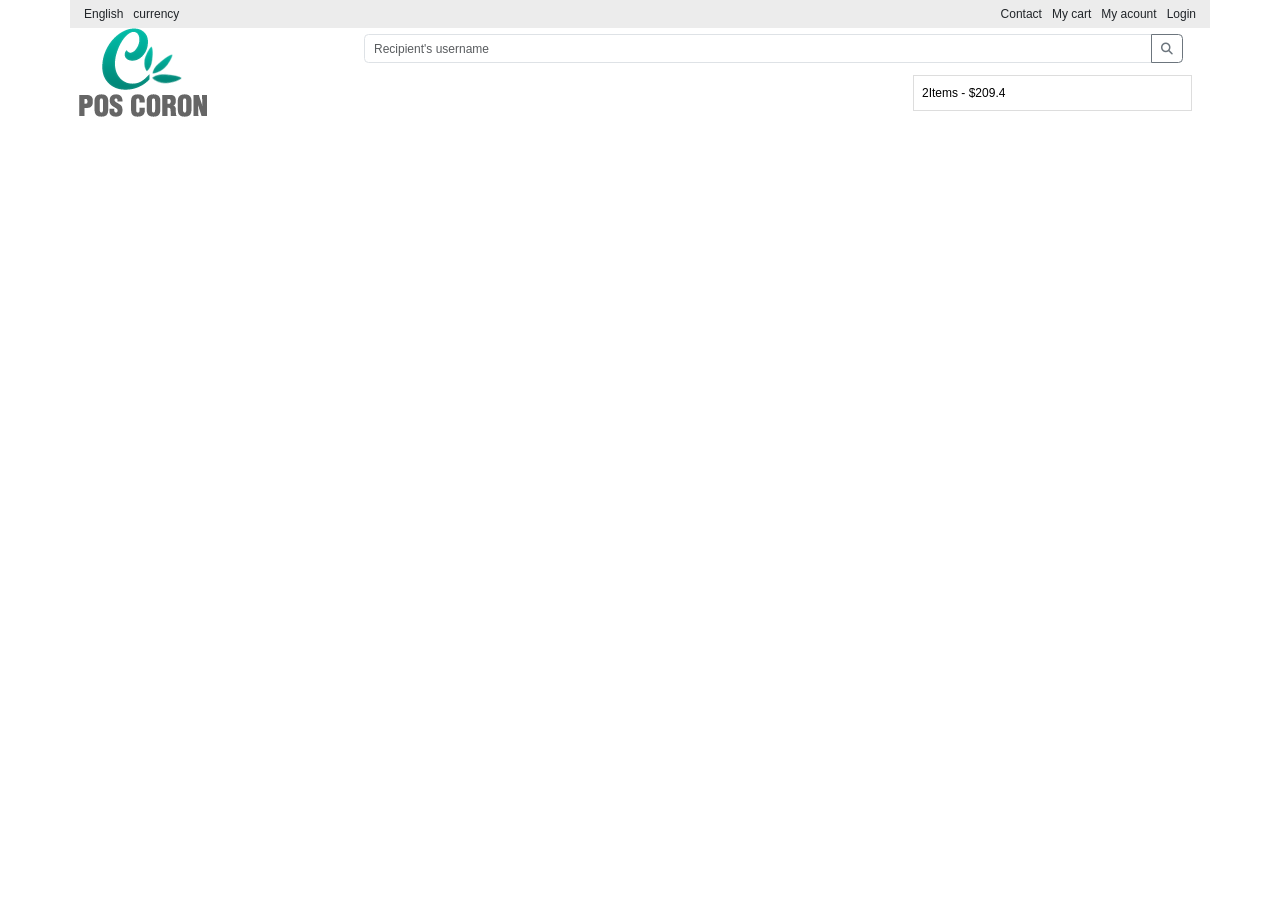
<file: HTML CSS/bootstrap/index.html>
<!DOCTYPE html>
<html lang="en">
<head>
    <meta charset="UTF-8">
    <meta http-equiv="X-UA-Compatible" content="IE=edge">
    <meta name="viewport" content="width=device-width, initial-scale=1.0">
    <title>Document</title>
    <link rel="stylesheet" href="https://cdn.jsdelivr.net/npm/bootstrap@5.2.3/dist/css/bootstrap.min.css">
    <!-- <link rel="stylesheet" href="bootstrap.min.css"> -->
    <link rel="stylesheet" href="https://cdnjs.cloudflare.com/ajax/libs/font-awesome/6.3.0/css/all.min.css" integrity="sha512-SzlrxWUlpfuzQ+pcUCosxcglQRNAq/DZjVsC0lE40xsADsfeQoEypE+enwcOiGjk/bSuGGKHEyjSoQ1zVisanQ==" crossorigin="anonymous" referrerpolicy="no-referrer" />
    <style>
        *{
            padding: 0;
            margin: 0;
            box-sizing: border-box;
            font-size: 12px;
            font-family: Arial, Helvetica, sans-serif;
        }
        .menu-head{
            background-color: #ECECEC;
        }
        .menu-head ul{
            list-style-type: none;
            margin-bottom: 0px;
        }
        .menu-head-left li{
            padding: 5px;
        }
        .menu-head-right li{
           padding: 5px;
        }
        .logo-search-right{
            align-items: start;
        }
        .logo-search-right a{
            border: 1px solid #ddd;
            padding: 8px;
            text-decoration: none;
            color: black;
        }
    </style>
</head>
<body>
    <div class="container">
        <div class="row menu-head">
            <ul class="col-3 d-flex menu-head-left">
                <li>English</li>
                <li>currency</li>
            </ul>
            <ul class="col-9 d-flex menu-head-right justify-content-end">
                <li>Contact</li>
                <li>My cart</li>
                <li>My acount</li>
                <li>Login</li>
            </ul>
        </div>
        <div class="row logo-search align-items-center">
            <div class="col-3 logo-search-left">
                <img src="logo.jpg.png" alt="" srcset="">
            </div>
            <div class="col-9 row logo-search-right d-flex justify-content-end">
                <div class="input-group mb-3 col-6">
                    <input type="text" class="form-control" placeholder="Recipient's username" aria-label="Recipient's username" aria-describedby="button-addon2">
                    <button class="btn btn-outline-secondary" type="button" 
                        id="button-addon2">
                        <i class="fa-solid fa-magnifying-glass"></i>
                    </button>
                  </div>
                <a class="col-4">2Items - $209.4</a>
            </div>
        </div>
        <!-- <button class="btn btn-primary">Create</button> -->
    </div>

</body>
</html>
</file>
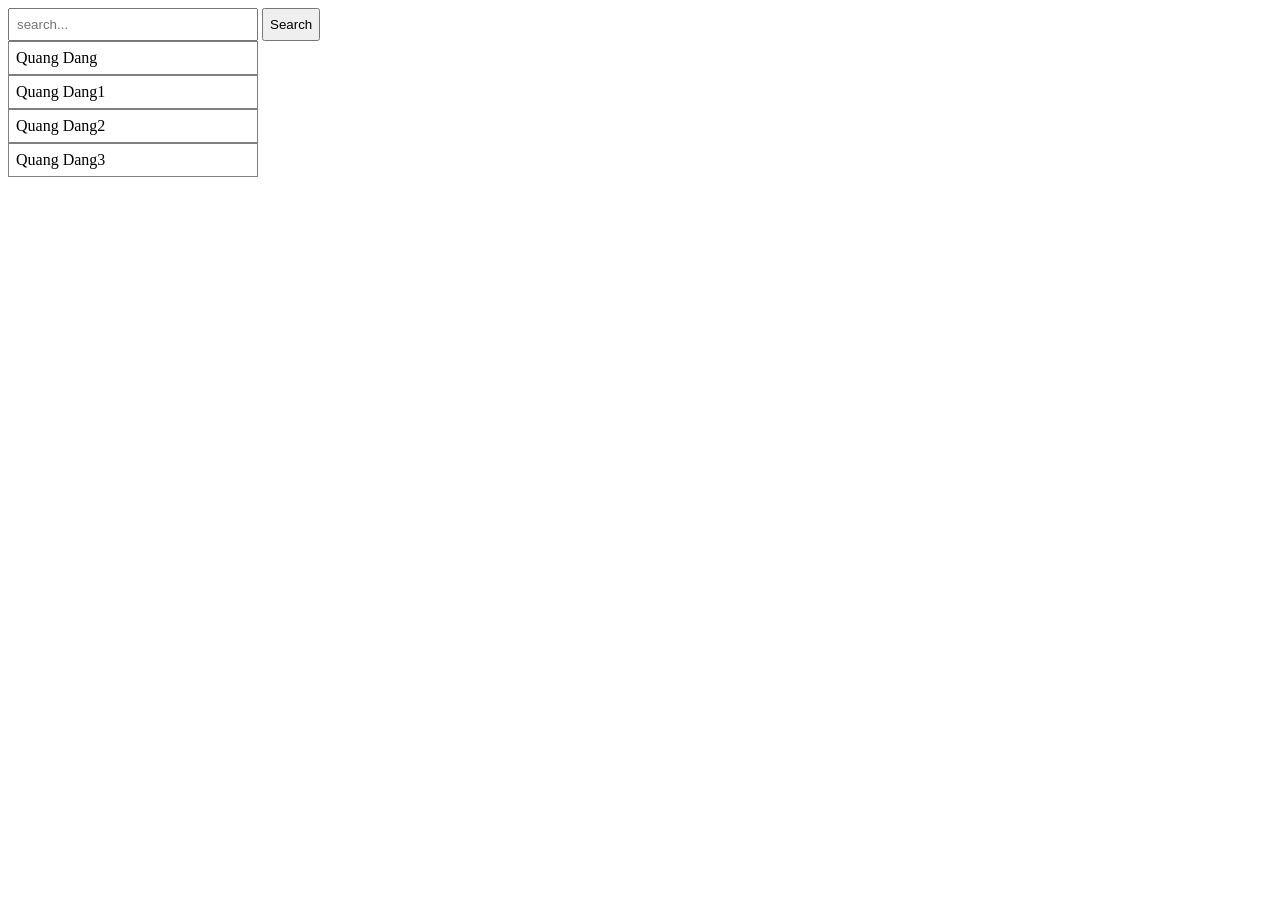
<file: HTML CSS/autosearch.html>
<!DOCTYPE html>
<html lang="en">

<head>
    <meta charset="UTF-8">
    <meta http-equiv="X-UA-Compatible" content="IE=edge">
    <meta name="viewport" content="width=device-width, initial-scale=1.0">
    <title>Document</title>
    <style>
        *{
            box-sizing: border-box;
        }
        .product{
            height: 400px;
            /* background-color: aqua; */
        }
        .autosearch-result{
            position: absolute;
            left: 0px;
            right: 0px;
        }
        .autosearch-input{
            position: relative;
            width: 250px;
            display: inline-block;
        }
        .autosearch-result-item{
            border: 1px solid gray;
            background-color: white;
            padding: 7px;
        }
        .autosearch-input input{
            width: 100%;
            padding: 7px;
            min-height: 33px;
        }
        .autosearch-result-item:hover{
            background-color: lightgray;
        }
        .btnSearch{
            min-height: 33px;
        }
    </style>
</head>

<body>
    <div class="autosearch-parent">
        <div class="autosearch-input">
            <input placeholder="search..." />
            <div class="autosearch-result">
                <div class="autosearch-result-item">
                    <label>Quang Dang</label>
                </div>
                <div class="autosearch-result-item">
                    <label>Quang Dang1</label>
                </div>
                <div class="autosearch-result-item">
                    <label>Quang Dang2</label>
                </div>
                <div class="autosearch-result-item">
                    <label>Quang Dang3</label>
                </div>
            </div>
        </div>
        <button class="btnSearch">Search</button>
        <div class="product"></div>
    </div>
</body>

</html>
</file>
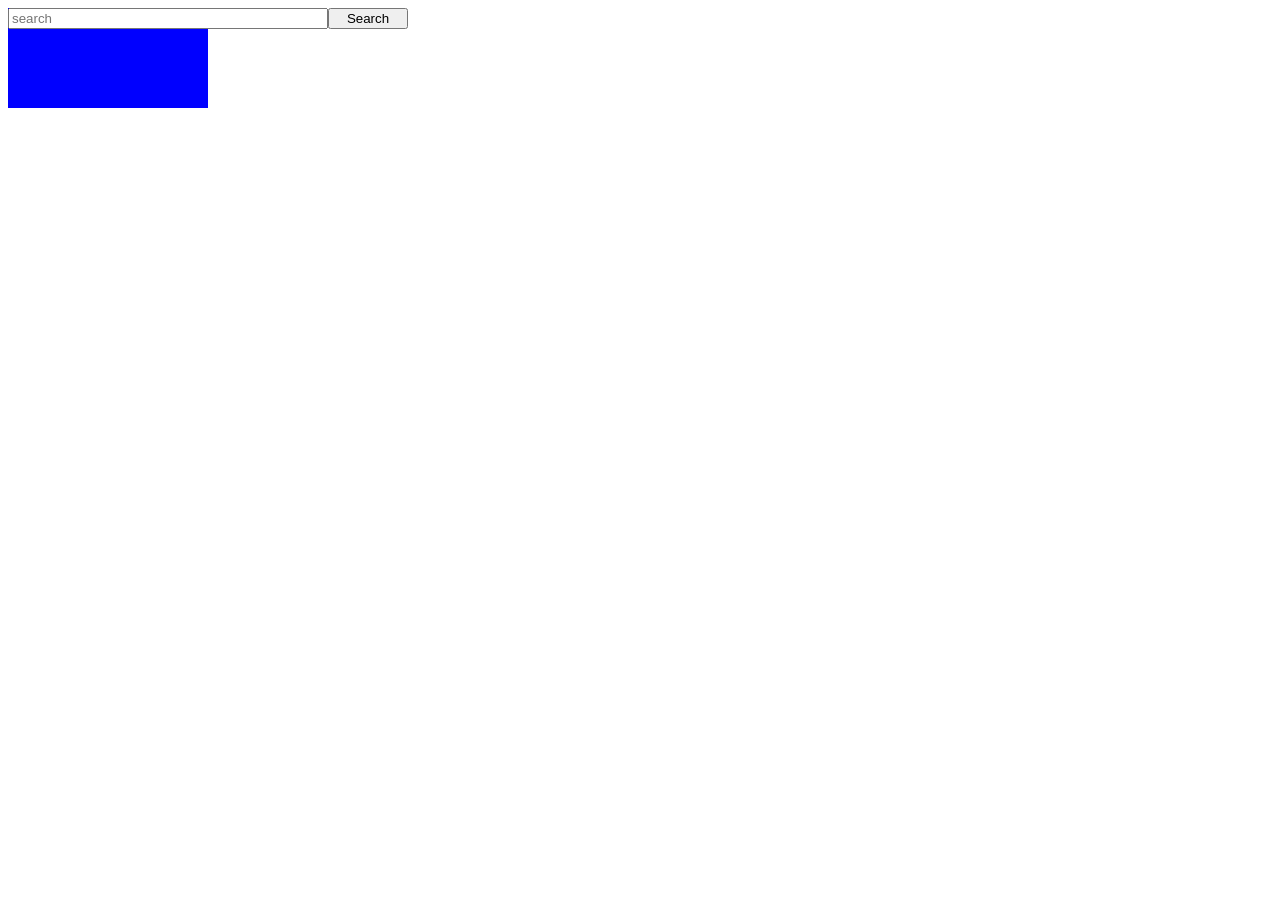
<file: HTML CSS/float.html>
<!DOCTYPE html>
<html lang="en">
<head>
    <meta charset="UTF-8">
    <meta http-equiv="X-UA-Compatible" content="IE=edge">
    <meta name="viewport" content="width=device-width, initial-scale=1.0">
    <title>Document</title>
    <style>
        *{
            box-sizing: border-box;
        }
        .container{
            width: 400px;
        }
        .search{
            float: right;
        }
    </style>
</head>
<body>
    <div class="container" >
        <button class="search" style="width: 20%;">Search</button>
        <input class="search" placeholder="search" style="width: 80%;"  />
        <div style="width: 200px;height: 100px;background-color: blue;">

        </div>
    </div>
</body>
</html>
</file>
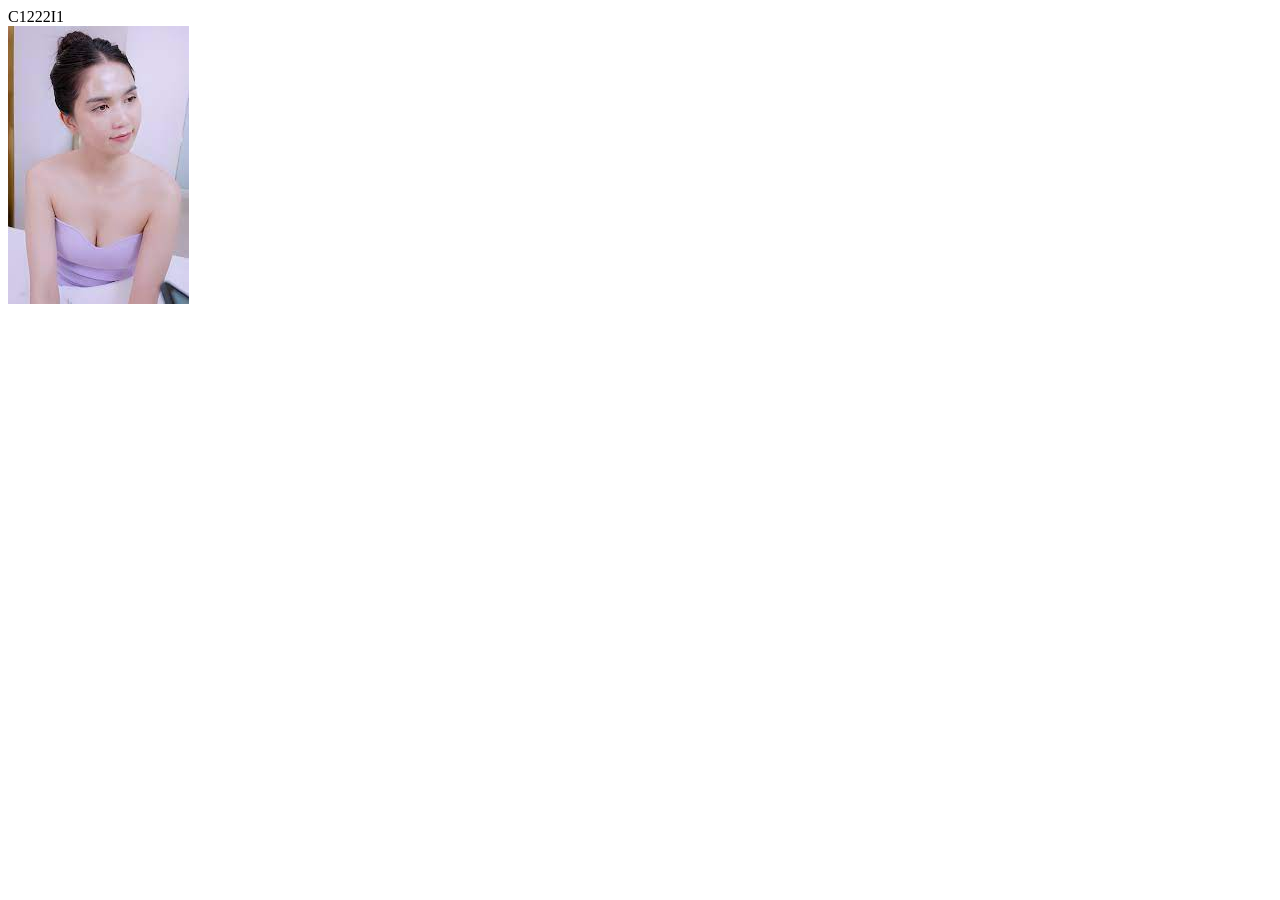
<file: HTML CSS/inline_block.html>
<!DOCTYPE html>
<html lang="en">
<head>
    <meta charset="UTF-8">
    <meta http-equiv="X-UA-Compatible" content="IE=edge">
    <meta name="viewport" content="width=device-width, initial-scale=1.0">
    <title>Document</title>
</head>
<body>
    <div>
        <label>C1222I1</label>
    </div>
    <img src="[data-uri]" />
</body>
</html>
</file>
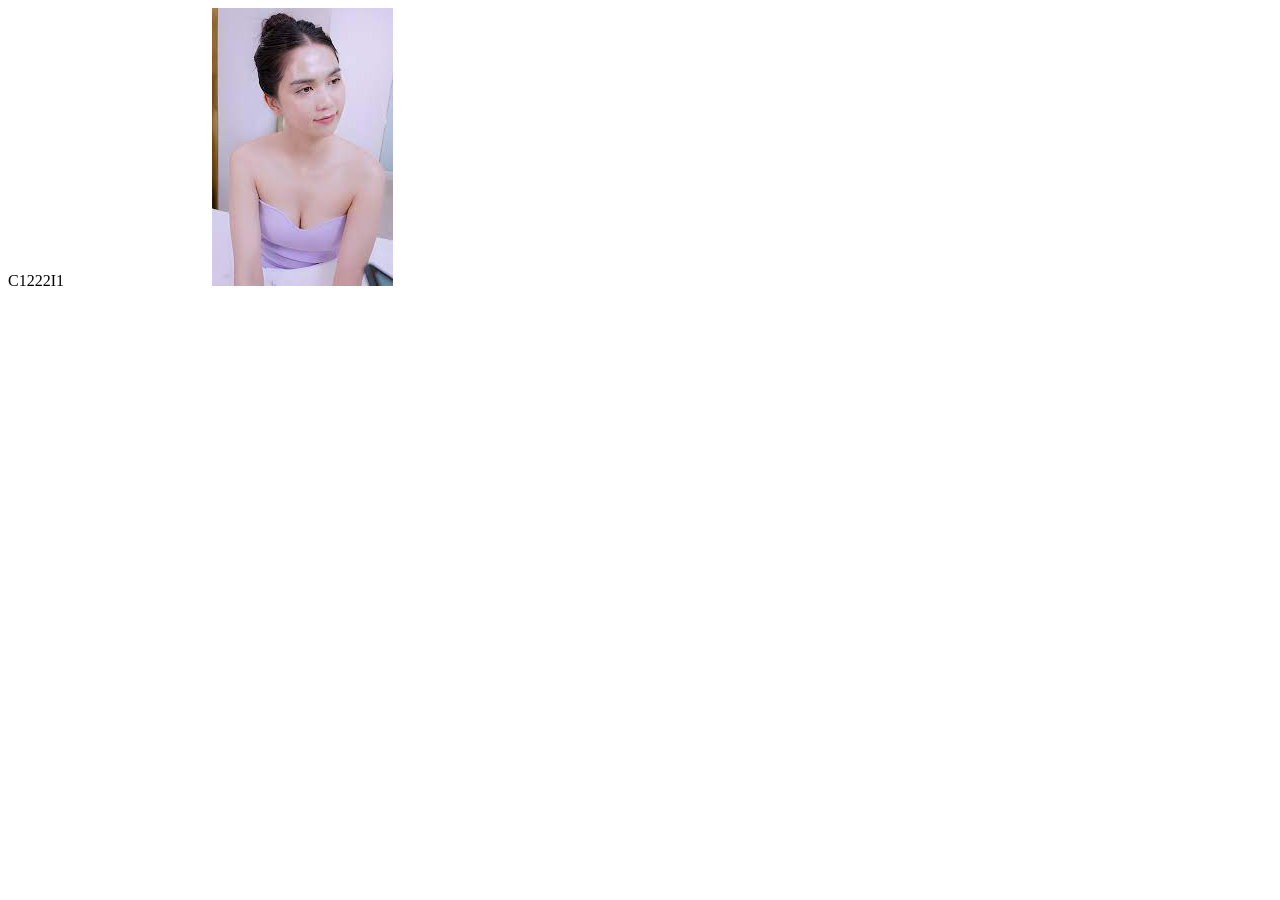
<file: HTML CSS/inline_block1.html>
<!DOCTYPE html>
<html lang="en">
<head>
    <meta charset="UTF-8">
    <meta http-equiv="X-UA-Compatible" content="IE=edge">
    <meta name="viewport" content="width=device-width, initial-scale=1.0">
    <title>Document</title>
</head>
<body>
    <div style="display: inline-block; width: 200px;">
        <label>C1222I1</label>
    </div>
    <img src="[data-uri]" />
</body>
</html>
</file>
